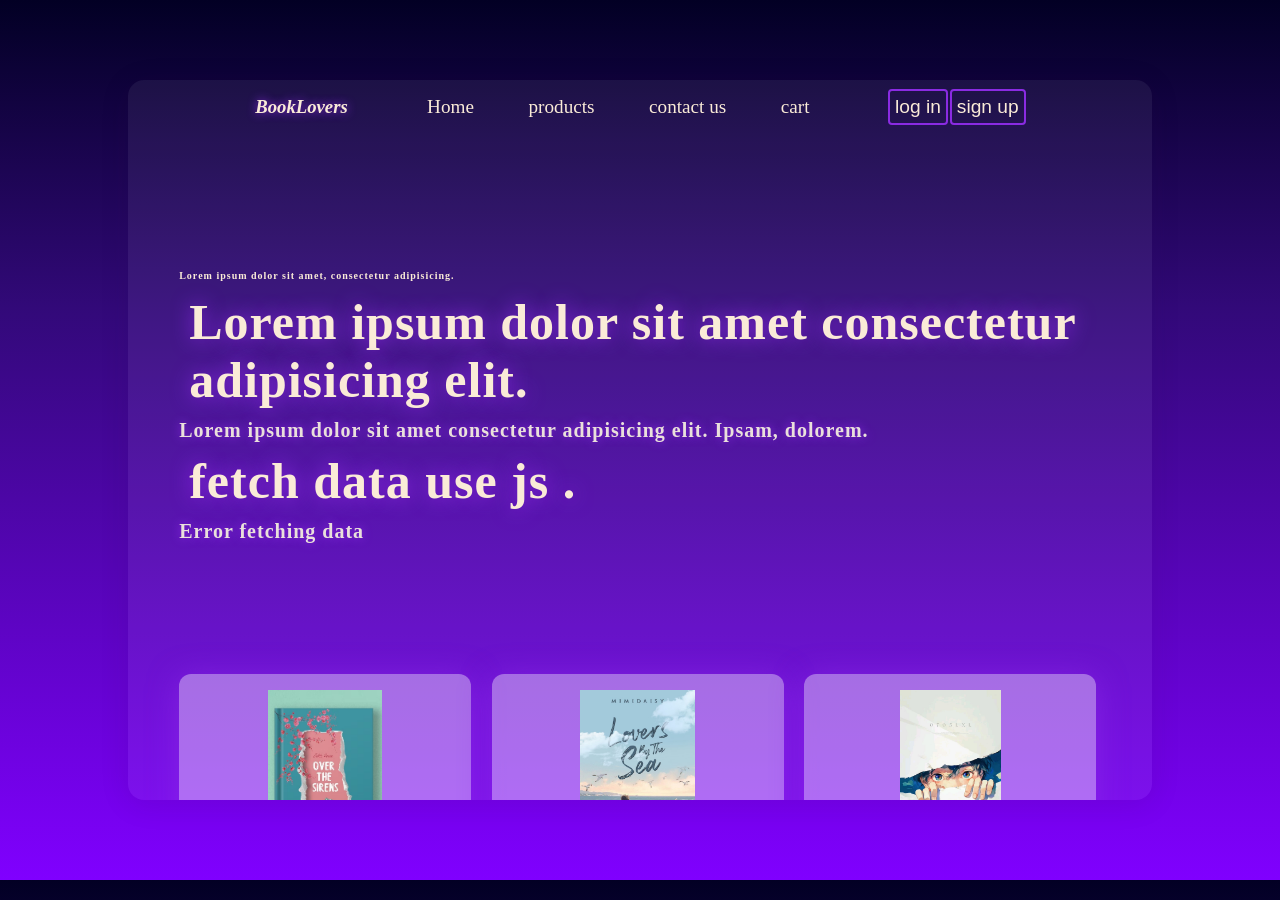
<file: task/index.html>
<!DOCTYPE html>
<html lang="en">

<head>
    <meta charset="UTF-8">
    <meta name="viewport" content="width=device-width, initial-scale=1.0">
    <title>mini libaryian</title>

    <!-- link -->
    <link rel="stylesheet" href="./assets/style/style.css">
</head>

<body>
    <main>
        <section id="home">

            <!-- head -->
            <div class="head">
                <nav>
                    <!-- logo -->
                    <h1><i>BookLovers</i></h1>

                    <!--list -->
                    <ul class="myList">
                        <li><a href="#home">Home</a></li>
                        <li><a href="#products">products</a></li>
                        <li><a href="#contact">contact us</a></li>
                        <li><a href="./assets/page/cart.html">cart</a></li>
                    </ul>

                    <!-- btns -->
                    <div class="btns">
                        <button class="log">
                            <a href="./assets/page/login.html">log in</a>
                        </button>
                        <button class="sign">
                            <a href="./assets/page/registar.html">sign up</a>
                        </button>
                    </div>
                </nav>
            </div>

            <!-- content -->
            <div class="content">

                <!-- img + text -->
                <div class="part1">
                    <div class="left-section">
                        <span>Lorem ipsum dolor sit amet, consectetur adipisicing.</span>

                        <h2>Lorem ipsum dolor sit amet consectetur adipisicing elit.</h2>

                        <p>Lorem ipsum dolor sit amet consectetur adipisicing elit. Ipsam, dolorem.</p>

                        <h2>fetch data use js .</h2>

                        <p id="response_text">load</p>
                    </div>

                    <!--
                    <div class="right-section">
                        <img src="./assets/image/jup-removebg-preview.png"
                             alt="" width="100%">
                    </div>
                    -->

                </div>

                <!-- products cards -->
                <div class="part2" id="products">

                    <div class="card" data-id="1">
                        <div class="image">
                            <img src="./assets/image/b1.jpg" alt="">
                        </div>

                        <div class="text">
                            <span>Lorem ipsum dolor sit amet, consectetur adipisicing.</span>
                            <h2 class="title">Lorem ipsum dolor sit amet consectetur adipisicing elit.</h2>
                            <p class="desc">Lorem ipsum dolor sit amet consectetur adipisicing elit. Ipsam, dolorem.</p>
                        </div>

                        <div class="btn">
                            <button type="button" class="btnm">add to cart</button>
                        </div>
                    </div>

                    <div class="card" data-id="2">
                        <div class="image">
                            <img src="./assets/image/b2.jpg" alt="">
                        </div>

                        <div class="text">
                            <span>Lorem ipsum dolor sit amet, consectetur adipisicing.</span>
                            <h2 class="title">Lorem ipsum dolor sit amet consectetur adipisicing elit.</h2>
                            <p class="desc">Lorem ipsum dolor sit amet consectetur adipisicing elit. Ipsam, dolorem.</p>
                        </div>

                        <div class="btn">
                            <button type="button" class="btnm">add to cart</button>
                        </div>
                    </div>

                    <div class="card">
                        <div class="image">
                            <img src="./assets/image/b3.jpg" alt="">
                        </div>

                        <div class="text">
                            <span>Lorem ipsum dolor sit amet, consectetur adipisicing.</span>
                            <h2 class="title">Lorem ipsum dolor sit amet consectetur adipisicing elit.</h2>
                            <p class="desc">Lorem ipsum dolor sit amet consectetur adipisicing elit. Ipsam, dolorem.</p>
                        </div>

                        <div class="btn">
                            <button type="button" class="btnm">add to cart</button>
                        </div>
                    </div>

                    <div class="card">
                        <div class="image">
                            <img src="./assets/image/b4.jpg" alt="">
                        </div>

                        <div class="text">
                            <span>Lorem ipsum dolor sit amet, consectetur adipisicing.</span>
                            <h2 class="title">Lorem ipsum dolor sit amet consectetur adipisicing elit.</h2>
                            <p class="desc">Lorem ipsum dolor sit amet consectetur adipisicing elit. Ipsam, dolorem.</p>
                        </div>

                        <div class="btn">
                            <button type="button" class="btnm">add to cart</button>
                        </div>
                    </div>

                    <div class="card">
                        <div class="image">
                            <img src="./assets/image/b5.jpg" alt="">
                        </div>

                        <div class="text">
                            <span>Lorem ipsum dolor sit amet, consectetur adipisicing.</span>
                            <h2 class="title">Lorem ipsum dolor sit amet consectetur adipisicing elit.</h2>
                            <p class="desc">Lorem ipsum dolor sit amet consectetur adipisicing elit. Ipsam, dolorem.</p>
                        </div>

                        <div class="btn">
                            <button type="button" class="btnm">add to cart</button>
                        </div>
                    </div>

                    <div class="card">
                        <div class="image">
                            <img src="./assets/image/b6.jpg" alt="">
                        </div>

                        <div class="text">
                            <span>Lorem ipsum dolor sit amet, consectetur adipisicing.</span>
                            <h2 class="title">Lorem ipsum dolor sit amet consectetur adipisicing elit.</h2>
                            <p class="desc">Lorem ipsum dolor sit amet consectetur adipisicing elit. Ipsam, dolorem.</p>
                        </div>

                        <div class="btn">
                            <button type="button" class="btnm">add to cart</button>
                        </div>
                    </div>

                </div>
            </div>

            <!-- footer -->
            <div class="footer" id="contact"></div>

        </section>
    </main>

    <!-- existing script -->
    <script src="./assets/js/start.js"></script>

    <!-- add to cart functionality -->
    <script>

        document.querySelectorAll(".btnm").forEach(button => {

            button.addEventListener("click", function () {

                const card = this.closest(".card");

                const book = {
                    title: card.querySelector(".title").textContent,
                    desc: card.querySelector(".desc").textContent,
                    image: card.querySelector("img").src
                };

                let cart = JSON.parse(localStorage.getItem("cart")) || [];

                cart.push(book);

                localStorage.setItem("cart", JSON.stringify(cart));

                alert("Book added to cart!");

            });

        });

    </script>

</body>
</html>
</file>
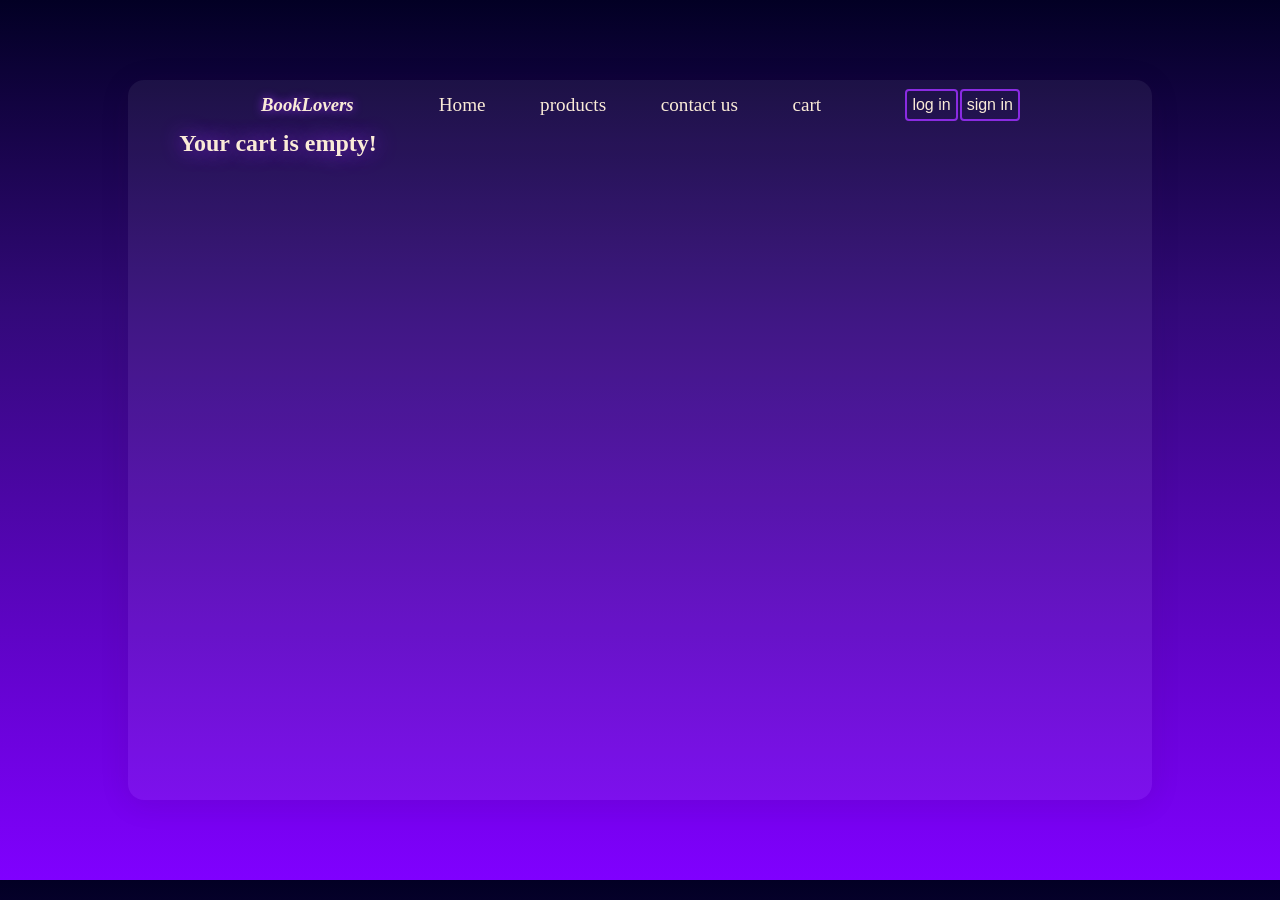
<file: task/assets/page/cart.html>
<!DOCTYPE html>
<html lang="en">

<head>
    <meta charset="UTF-8">
    <meta name="viewport" content="width=device-width, initial-scale=1.0">
    <title>mycart</title>

    <link rel="stylesheet" href="../style/cart.css">
</head>

<body>
    <main>
        <section>

            <div class="head">
                <nav>

                    <!-- logo -->
                    <h1><i>BookLovers</i></h1>

                    <!-- list -->
                    <ul class="myList">
                        <li><a href="../../index.html">Home</a></li>
                        <li><a href="../../index.html#products">products</a></li>
                        <li><a href="../../index.html#contact">contact us</a></li>
                        <li><a href="./cart.html">cart</a></li>
                    </ul>

                    <!-- btns -->
                    <div class="btns">
                        <button class="log">log in</button>
                        <button class="sign">sign in</button>
                    </div>

                </nav>
            </div>

            <div class="content">

                <div class="part2" id="cart"></div>

            </div>

            <div class="footer"></div>

        </section>
    </main>

    <script>

        document.addEventListener("DOMContentLoaded", () => {

            let cart = JSON.parse(localStorage.getItem("cart")) || [];

            const cartdiv = document.getElementById("cart");

            if (!cartdiv) {
                console.error("Cart container not found!");
                return;
            }

            function displayCart() {

                cartdiv.innerHTML = "";

                if (cart.length === 0) {
                    cartdiv.innerHTML = "<h2>Your cart is empty!</h2>";
                    return;
                }

                cart.forEach((item, index) => {

                    cartdiv.innerHTML += `
                        <div class="card">

                            <img src="${item.image}" class="book-img" alt="Book">

                            <h3>${item.title}</h3>

                            <p>${item.desc}</p>

                            <button class="delete-btn" data-index="${index}">
                                Remove
                            </button>

                        </div>
                    `;

                });

            }

            // display saved books
            displayCart();

            // remove book
            cartdiv.addEventListener("click", function(e) {

                const btn = e.target.closest(".delete-btn");

                if (!btn) return;

                const index = Number(btn.dataset.index);

                cart.splice(index, 1);

                localStorage.setItem("cart", JSON.stringify(cart));

                displayCart();

            });

        });

    </script>

</body>
</html>
</file>
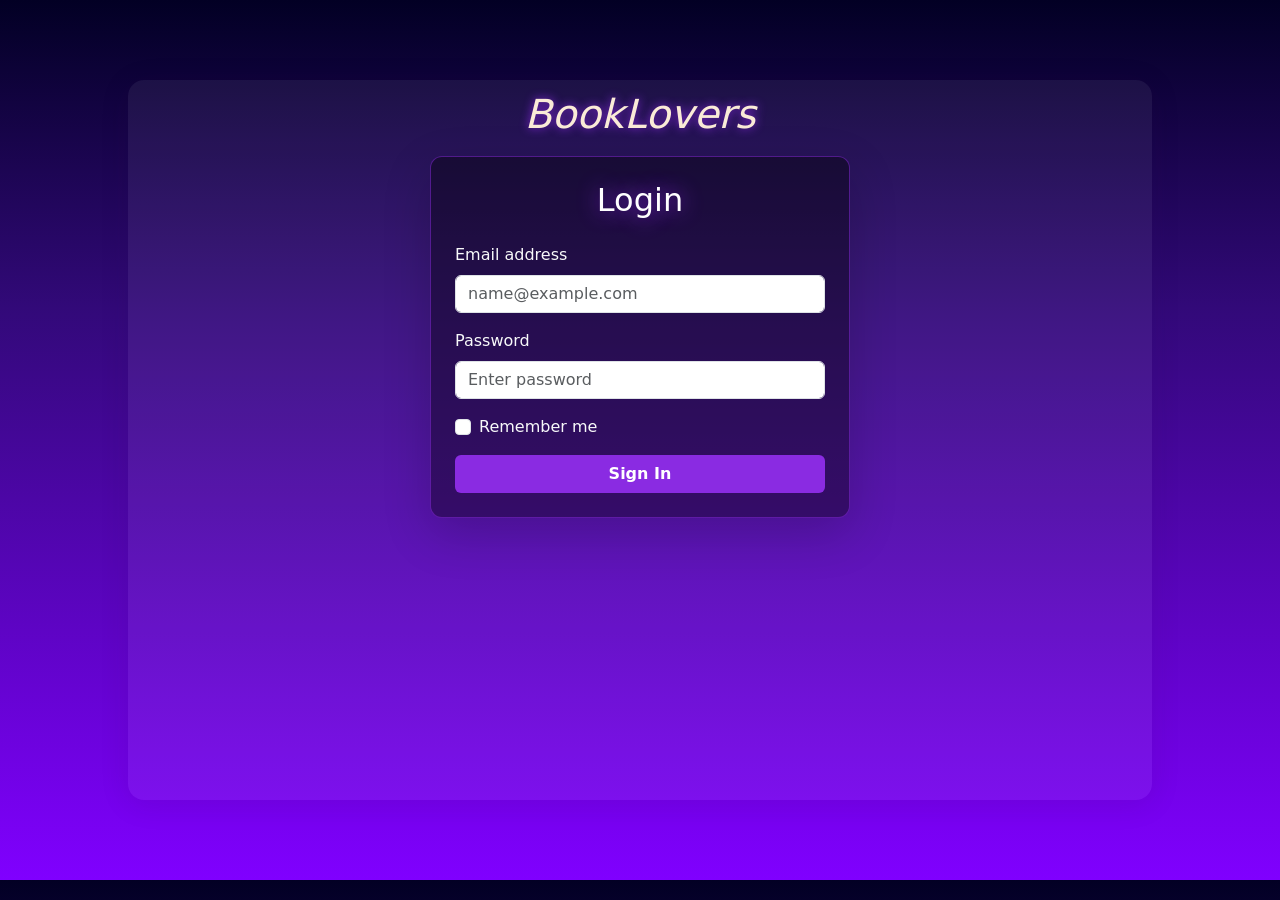
<file: task/assets/page/login.html>
<!DOCTYPE html>
<html lang="en">
<head>
    <meta charset="UTF-8">
    <meta name="viewport" content="width=device-width, initial-scale=1.0">
    <title>Document</title>

    <!-- links -->
     <link rel="stylesheet" href="../style/cart.css">
     <link href="https://cdn.jsdelivr.net/npm/bootstrap@5.3.3/dist/css/bootstrap.min.css" rel="stylesheet">

</head>
<body>
    <main>
        <section>
            <div class="head">
                <nav>
                    <!-- logo -->
                    <h1><i>BookLovers</i></h1>
                    <!--list  -->
                    
                </nav>
            </div>
            <div class="content">
               <div class="tab-pane fade show active" id="login" role="tabpanel">
                        <div class="card mx-auto p-4 shadow-lg text-white" style="max-width: 420px; background: rgba(0, 0, 0, 0.4); border: 1px solid rgba(137, 43, 226, 0.5); border-radius: 12px;">
                            <h2 class="text-center mb-4">Login</h2>
                            <form>
                                <div class="mb-3">
                                    <label for="loginEmail" class="form-label text-light">Email address</label>
                                    <input type="email" class="form-control" id="loginEmail" placeholder="name@example.com" required>
                                </div>
                                <div class="mb-3">
                                    <label for="loginPassword" class="form-label text-light">Password</label>
                                    <input type="password" class="form-control" id="loginPassword" placeholder="Enter password" required>
                                </div>
                                <div class="mb-3 form-check">
                                    <input type="checkbox" class="form-check-input" id="rememberMe">
                                    <label class="form-check-label text-light" for="rememberMe">Remember me</label>
                                </div>
                                <button type="submit" class="btn text-white w-100 fw-bold" style="background-color: blueviolet;">Sign In</button>
                            </form>
                        </div>
                    </div>

            </div>

            <div class="footer"></div>

        </section>
    </main>
</body>
</html>
</file>
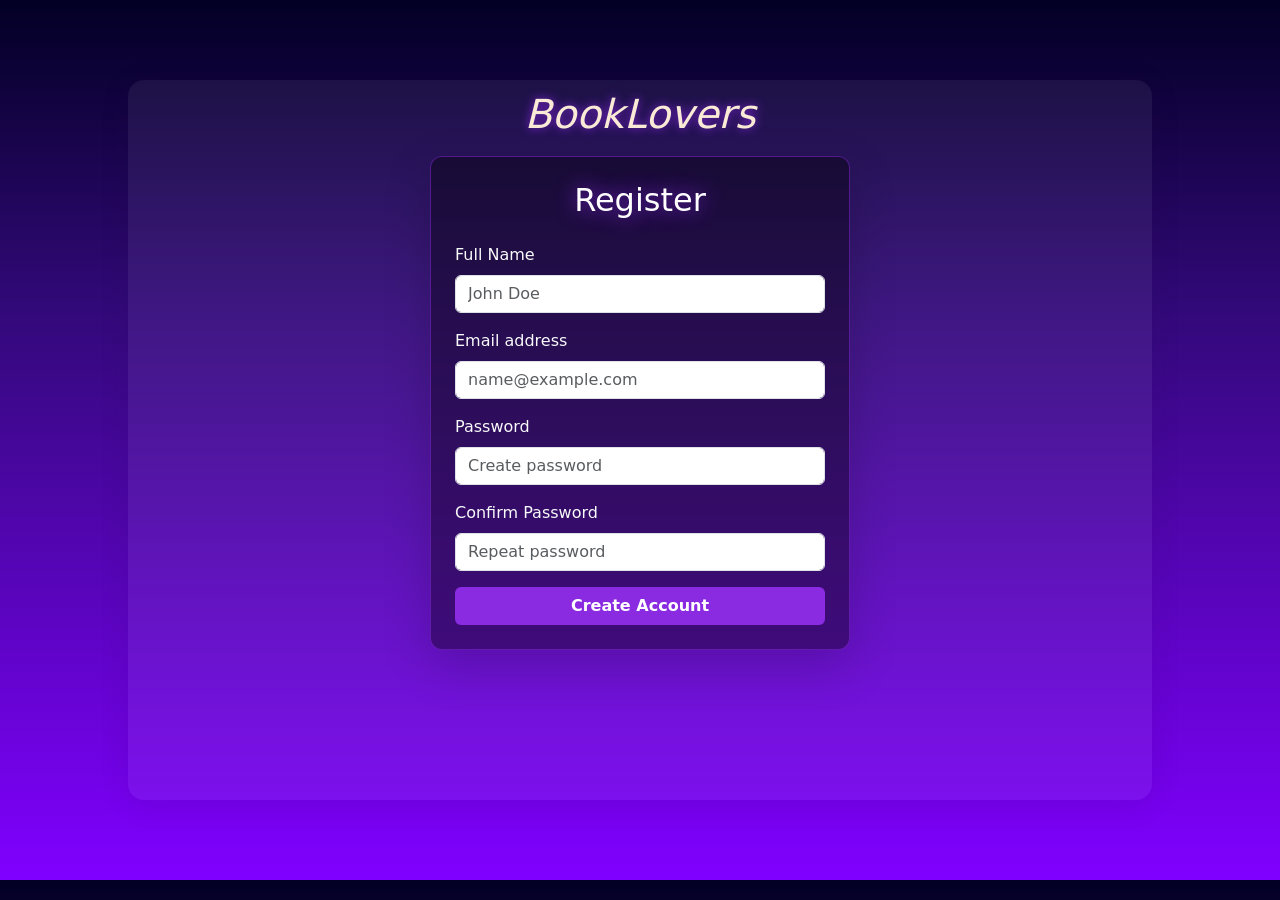
<file: task/assets/page/registar.html>
<!DOCTYPE html>
<html lang="en">
<head>
    <meta charset="UTF-8">
    <meta name="viewport" content="width=device-width, initial-scale=1.0">
    <title>Document</title>
    <!-- links -->
     <link rel="stylesheet" href="../style/cart.css">
     <link href="https://cdn.jsdelivr.net/npm/bootstrap@5.3.3/dist/css/bootstrap.min.css" rel="stylesheet">
</head>
<body>
   <main>
        <section>
            <div class="head">
                <nav>
                    <!-- logo -->
                    <h1><i>BookLovers</i></h1>
                    
                </nav>
            </div>
            <div class="content">
                <div class="tab-pane " id="register" role="tabpanel">
                        <div class="card mx-auto p-4 shadow-lg text-white" style="max-width: 420px; background: rgba(0, 0, 0, 0.4); border: 1px solid rgba(137, 43, 226, 0.5); border-radius: 12px;">
                            <h2 class="text-center mb-4">Register</h2>
                            <form action="/index.html">
                                <div class="mb-3">
                                    <label for="regName" class="form-label text-light">Full Name</label>
                                    <input type="text" class="form-control" id="regName" placeholder="John Doe" required>
                                </div>
                                <div class="mb-3">
                                    <label for="regEmail" class="form-label text-light">Email address</label>
                                    <input type="email" class="form-control" id="regEmail" placeholder="name@example.com" required>
                                </div>
                                <div class="mb-3">
                                    <label for="regPassword" class="form-label text-light">Password</label>
                                    <input type="password" class="form-control" id="regPassword" placeholder="Create password" required>
                                </div>
                                <div class="mb-3">
                                    <label for="confirmPassword" class="form-label text-light">Confirm Password</label>
                                    <input type="password" class="form-control" id="confirmPassword" placeholder="Repeat password" required>
                                </div>
                                
                                <button type="submit" class="btn text-white w-100 fw-bold" style="background-color: blueviolet;">Create Account</button>
                            </form>
                        </div>
                    </div>
                    
                    
                
            </div>

            <div class="footer"></div>

        </section>
    </main> 
</body>
</html>
</file>
<file: task/assets/style/style.css>
* {
    margin: 0;
    padding: 0;

}

ul {
    list-style: none;

}

a {
    text-decoration: none;
    color: antiquewhite;
}

a:hover {
    background-color: blueviolet;
    padding: 5px;
    border-radius: 2px;
    transition: 0.5s ease-in-out;
    color: antiquewhite;

}

img {
    width: 100%;
    height: 100%;
    object-fit: contain;
}
span,p{
    color: rgb(61, 60, 59);
}
h2{
    color: antiquewhite;
    text-shadow: 0px 0px 20px blueviolet;
}

@media (min-width: 269px) {
    .head nav {
        width: 90%;

        display: flex;
        justify-content: space-evenly;
        margin: 0px auto;
        padding: 10px;
        align-items: center;


    }

    .myList {
        width: 50%;
        display: flex;
        justify-content: space-evenly;
        align-items: center;

    }

    .content {
        width: 90%;
        /* background-color: aqua; */
        margin: 0 auto;
    }

    .part1 {
        width: 100%;
        height: 60vh;
        display: flex;
        align-items: center;

    }

    .left-section span {
        font-size: 10px;
        font-weight: 600;
        color: antiquewhite;
        letter-spacing: 1px;
    }

    .left-section h2 {
        font-size: 30px;
        font-weight: 600;
        color: antiquewhite;
        letter-spacing: 1px;
        margin: 10px 10px;
    }

    .left-section p {
        font-size: 20px;
        font-weight: 600;
        color: rgb(234, 224, 219);
        letter-spacing: 1px;

    }

    img {
        width: 300px;
    }

    .part2 {
        width: 100%;
        height: 100vh;
        /* background-color: aqua; */
        display: grid;
        grid-template-columns: repeat(auto-fit, minmax(250px, 1fr));
        gap: 16px;

    }

    .part2 .card {
        width: 200px;
        padding: 16px;
        border-radius: 12px;
        background-color: rgba(255, 255, 255, 0.384);
        box-shadow: 0 4px 30px rgba(137, 43, 226, 0.705);
        display: flex;
        flex-direction: column;
        gap: 10px;
        align-items: center;




    }

    .part2 .image {
        width: 100%;
        height: 180px;
        overflow: hidden;
        border-radius: 10px;
        display: flex;
        justify-content: center;
        align-items: center;
    }
    .card .btn button{
        border: none;
        border-radius: 4px;
        padding: 10px;
    }
    .btnm a{
        color: black;
    }
    .btnm a:hover{
        color: antiquewhite;
    }





}

@media (min-width: 1028px) {
    a {
        font-size: larger;
    }

    .head nav {
        width: 80%;
    }

    .myList {
        width: 60%;
    }

    .btns button {
        font-size: medium;

    }

    .left-section span {
        font-size: 10px;
        font-weight: 600;
        color: antiquewhite;
        letter-spacing: 1px;
    }

    .left-section h2 {
        font-size: 50px;
        font-weight: 600;
        color: antiquewhite;
        letter-spacing: 1px;
        margin: 10px 10px;
    }

    .left-section p {
        font-size: 20px;
        font-weight: 600;
        color: rgb(234, 224, 219);
        letter-spacing: 1px;

    }

    img {
        width: 400px;
    }

    .part2 {
        grid-template-columns: repeat(3, 1fr);
        gap: 16px;
    }

    .part2 .card {
        width: 260px;
    }


}

body {
    background: #020024;
background: linear-gradient(180deg, rgba(2, 0, 36, 1) 0%, rgba(50, 9, 121, 1) 35%, rgba(128, 0, 255, 1) 100%);
}

main {
    width: 80%;
    height: 80vh;
    margin: 80px auto;
    background: rgba(255, 255, 255, 0.06);
    border-radius: 16px;
    box-shadow: 0 4px 30px rgba(38, 1, 53, 0.1);
    overflow: auto;

}

.head h1 {
    color: antiquewhite;
    text-shadow: 0px 0px 10px blueviolet;
}

h1:hover {
    color: blueviolet;
    transition: 1s ease-in;
}

.btns button {
    padding: 5px;
    margin: 1px;
    background: none;
    border: none;
    border-radius: 2px;
    outline: 2px solid blueviolet;
    color: antiquewhite;


}

button:hover {
    color: antiquewhite;
    background-color: blueviolet;
    transition: 0.5s ease-out;

}

.left-section p {
    text-shadow: 0px 0px 10px blueviolet;
}
</file>
<file: task/assets/style/cart.css>
* {
    margin: 0;
    padding: 0;

}

ul {
    list-style: none;

}

a {
    text-decoration: none;
    color: antiquewhite;
}

a:hover {
    background-color: blueviolet;
    padding: 5px;
    border-radius: 2px;
    transition: 0.5s ease-in-out;

}

img {
    width: 100%;
    height: 100%;
    object-fit: contain;
}
span,p{
    color: rgb(61, 60, 59);
}
h2{
    color: antiquewhite;
    text-shadow: 0px 0px 20px blueviolet;
}

@media (min-width: 269px) {
    .head nav {
        width: 90%;

        display: flex;
        justify-content: space-evenly;
        margin: 0px auto;
        padding: 10px;
        align-items: center;


    }

    .myList {
        width: 50%;
        display: flex;
        justify-content: space-evenly;
        align-items: center;

    }

    .content {
        width: 90%;
        /* background-color: aqua; */
        margin: 0 auto;
    }

    

    img {
        width: 300px;
    }

    .part2 {
        width: 100%;
        height: 100vh;
        /* background-color: aqua; */
        display: grid;
        grid-template-columns: repeat(auto-fit, minmax(250px, 1fr));
        gap: 16px;

    }

    .part2 .card {
        width: 200px;
        height: 60%;
        padding: 16px;
        border-radius: 12px;
        background-color: rgba(255, 255, 255, 0.384);
        box-shadow: 0 4px 30px rgba(137, 43, 226, 0.705);
        display: flex;
        flex-direction: column;
        gap: 10px;
        align-items: center;




    }

    .part2 .image {
        width: 100%;
        height: 180px;
        overflow: hidden;
        border-radius: 10px;
        display: flex;
        justify-content: center;
        align-items: center;
    }
    .card .btn button{
        border: none;
        border-radius: 4px;
        padding: 10px;
    }
    .card img {
    width: 120px;
    height: auto;
    object-fit: contain;
    display: block;
}
.delete-btn{
    padding: 5px;
    margin: 1px;
    
    border: none;
    border-radius: 2px;
    outline: 2px solid blueviolet;
    
}





}

@media (min-width: 1028px) {
    a {
        font-size: larger;
    }

    .head nav {
        width: 80%;
    }

    .myList {
        width: 60%;
    }

    .btns button {
        font-size: medium;

    }

    

    img {
        width: 400px;
    }

    .part2 {
        grid-template-columns: repeat(3, 1fr);
        gap: 16px;
    }

    .part2 .card {
        width: 260px;
    }


}

body {
   background: #020024;
background: linear-gradient(180deg, rgba(2, 0, 36, 1) 0%, rgba(50, 9, 121, 1) 35%, rgba(128, 0, 255, 1) 100%);

}

main {
    width: 80%;
    height: 80vh;
    margin: 80px auto;
    background: rgba(255, 255, 255, 0.06);
    border-radius: 16px;
    box-shadow: 0 4px 30px rgba(38, 1, 53, 0.1);
    overflow: auto;

}

.head h1 {
    color: antiquewhite;
    text-shadow: 0px 0px 10px blueviolet;
}

h1:hover {
    color: blueviolet;
    transition: 1s ease-in;
}

.btns button {
    padding: 5px;
    margin: 1px;
    background: none;
    border: none;
    border-radius: 2px;
    outline: 2px solid blueviolet;
    color: antiquewhite;


}

button:hover {
    color: antiquewhite;
    background-color: blueviolet;
    transition: 0.5s ease-out;

}
</file>
